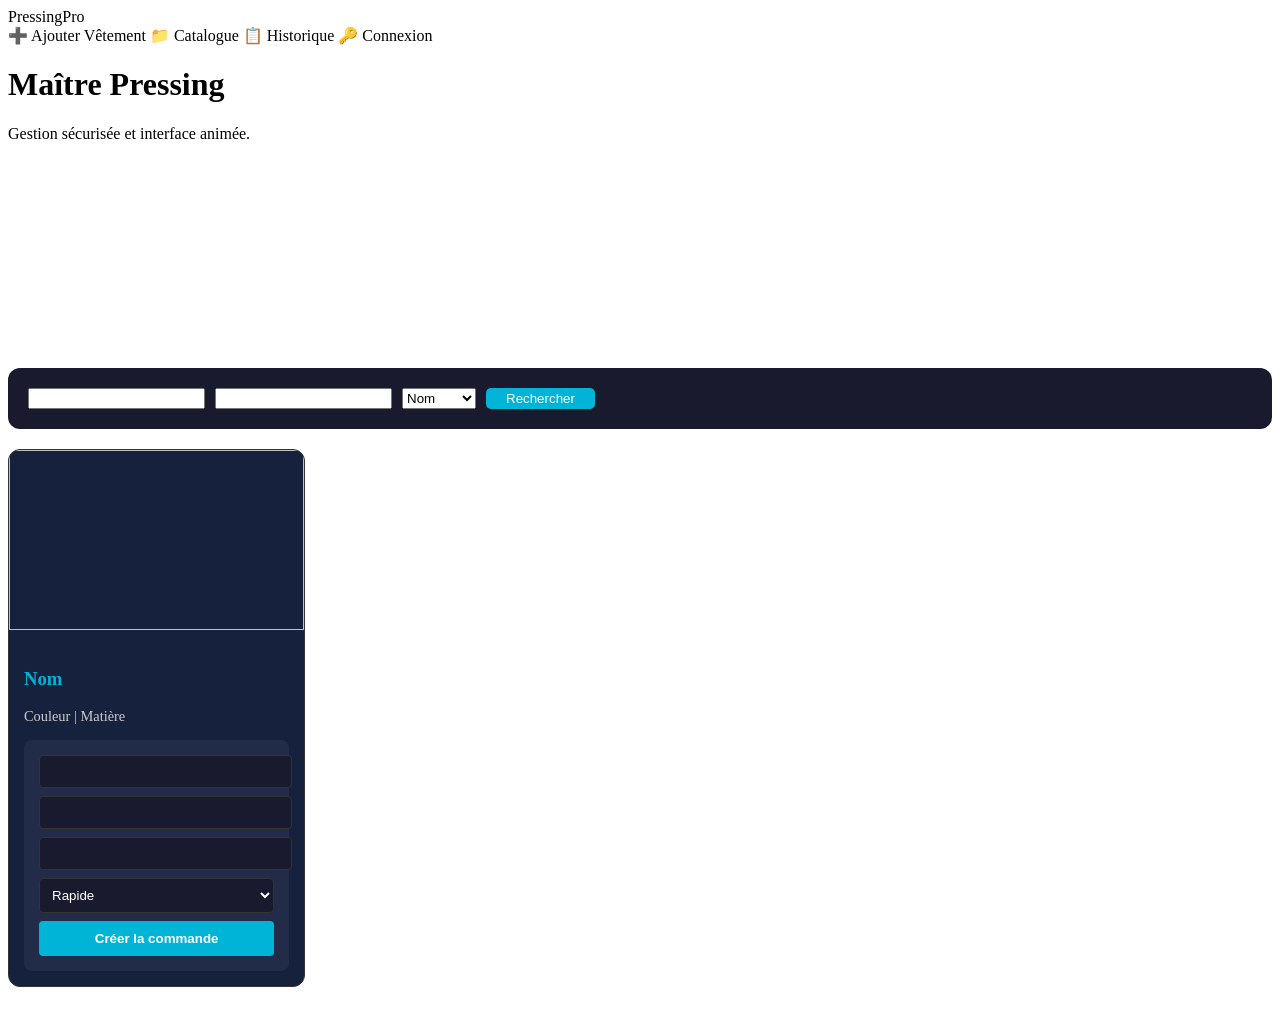
<file: pressing/src/main/resources/templates/index.html>
<!DOCTYPE html>
<html xmlns:th="http://www.thymeleaf.org">
<head>
    <meta charset="UTF-8" />
    <meta name="viewport" content="width=device-width, initial-scale=1.0" />
    <title th:text="#{app.titre}">Pressing Pro | Gestion</title>
    <link rel="stylesheet" th:href="@{/css/app.css}" />
    <style>
        .card-commande-form { background: rgba(255,255,255,0.05); padding: 15px; border-radius: 8px; margin-top: 10px; }
        .card-commande-form input, .card-commande-form select { width: 100%; margin-bottom: 8px; padding: 8px; border-radius: 4px; border: 1px solid #333; background: #1a1a2e; color: white; }
        .btn-creer { width: 100%; background: #00b4d8; color: white; border: none; padding: 10px; cursor: pointer; font-weight: bold; border-radius: 4px; }
        .btn-creer:hover { background: #0077b6; }
        .grid-vetements { display: grid; grid-template-columns: repeat(auto-fill, minmax(280px, 1fr)); gap: 25px; padding: 20px 0; }
    </style>
</head>
<body>

<header class="hero" style="min-height: 40vh;">
    <div class="hero-nav container">
        <a class="logo" th:href="@{/commandes/accueil}" th:text="#{app.titre}">PressingPro</a>
        <nav class="main-nav">
            <a th:href="@{/commandes/vetements/ajouter}" th:text="'➕ ' + #{app.ajouter.vetement}">➕ Ajouter Vêtement</a>
            <a th:href="@{/commandes/catalogue}" th:text="'📁 ' + #{app.voir.vetements}">📁 Catalogue</a>
            <a th:href="@{/commandes/historique}" th:text="'📋 ' + #{app.historique}">📋 Historique</a>
            <a th:href="@{/login}" th:text="'🔑 ' + #{app.connexion}">🔑 Connexion</a>
        </nav>
    </div>
    <div class="hero-content">
        <h1 th:text="#{app.titre}">Maître Pressing</h1>
        <p th:text="#{app.soustitre}">Gestion sécurisée et interface animée.</p>
    </div>
</header>

<main class="container">
    <section class="section">
        <form method="get" th:action="@{/commandes/accueil}" class="filter-form" style="display: flex; gap: 10px; flex-wrap: wrap; background: #1a1a2e; padding: 20px; border-radius: 12px;">
            <input type="text" name="couleur" th:placeholder="#{app.couleur}" th:value="${filtreCouleur}" />
            <input type="text" name="matiere" th:placeholder="#{app.matiere}" th:value="${filtreMatiere}" />
            <select name="sortBy">
                <option value="nom" th:text="#{app.sort.nom}">Nom</option>
                <option value="potentielColoration" th:text="#{app.sort.potentiel}">Potentiel</option>
            </select>
            <button type="submit" style="background: #00b4d8; border: none; color: white; padding: 0 20px; border-radius: 5px; cursor:pointer;" th:text="#{app.filtrer}">Rechercher</button>
        </form>
    </section>

    <section class="grid-vetements">
        <div th:each="v : ${vetements}" class="vetement-card" style="background: #16213e; border-radius: 12px; overflow: hidden; border: 1px solid #333;">
            <img th:src="@{'/images/' + ${v.id} + '.png'}" 
                 style="width:100%; height:180px; object-fit:cover;" 
                 th:alt="#{app.aucune.photo}" />
            
            <div style="padding: 15px;">
                <h3 th:text="${v.nom}" style="color: #00b4d8;">Nom</h3>
                <p style="font-size: 0.9em; color: #ccc;">
                    <span th:text="${v.couleur}">Couleur</span> | <span th:text="${v.matiere}">Matière</span>
                </p>
                
                <form th:action="@{/commandes/creer}" method="post" class="card-commande-form">
                    <input type="hidden" name="vetementId" th:value="${v.id}" />
                    <input type="text" name="client" th:placeholder="#{app.nom.placeholder}" required />
                    <input type="email" name="emailClient" th:placeholder="#{app.email.placeholder}" required />
                    <input type="number" name="nombreHabits" th:placeholder="#{app.nb.habits}" min="1" required />
                    <select name="typeCommande">
                        <option value="RAPIDE" th:text="#{app.type.commande} + ' (3j)'">Rapide</option>
                        <option value="EXPRESS" th:text="#{app.type.commande} + ' (24h)'">Express</option>
                    </select>
                    <button type="submit" class="btn-creer" th:text="#{label.button}">Créer la commande</button>
                </form>
            </div>
        </div>
    </section>
</main>
</body>
</html>
</file>
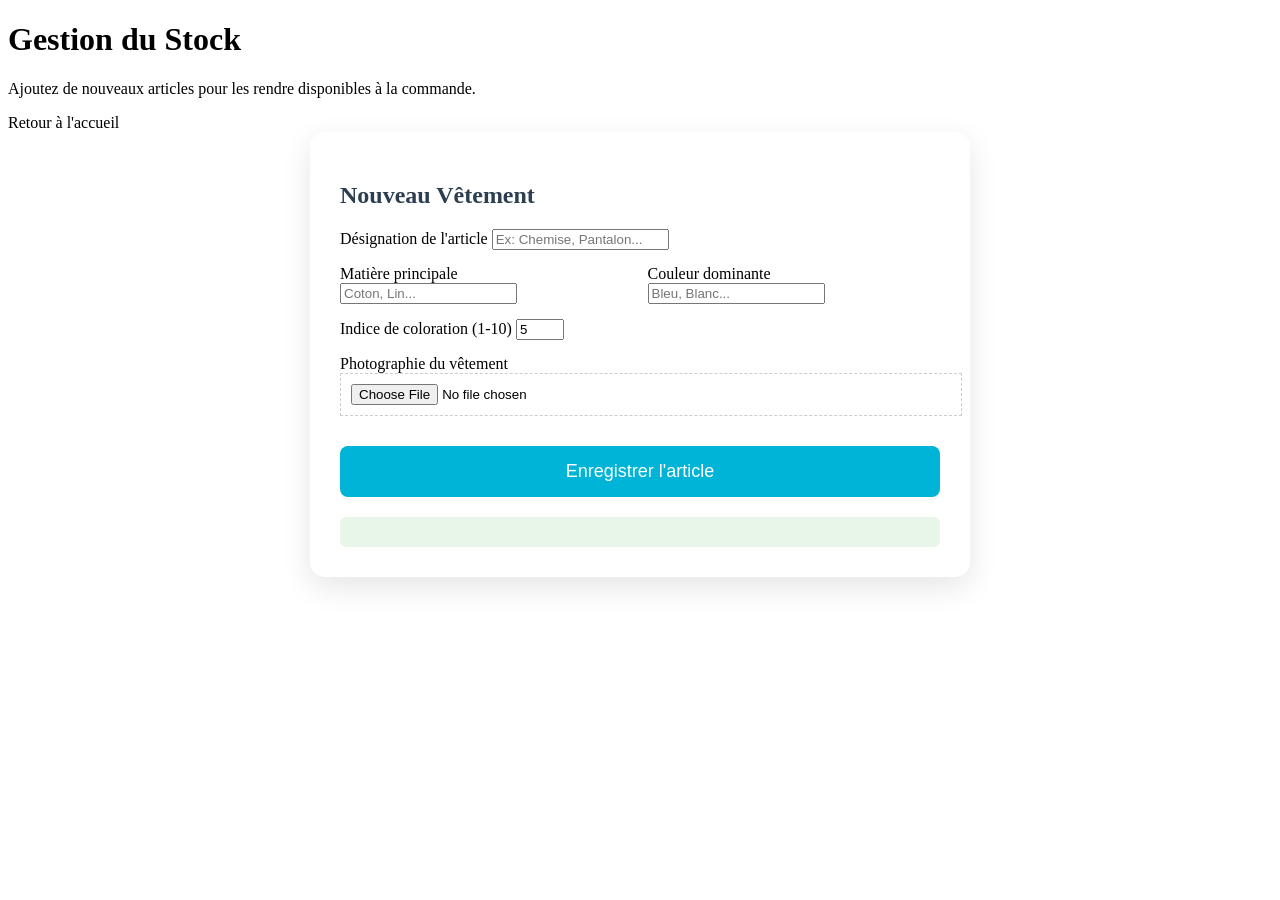
<file: pressing/src/main/resources/templates/ajouter-vetement.html>
<!DOCTYPE html>
<html xmlns:th="http://www.thymeleaf.org">
<head>
    <meta charset="UTF-8" />
    <meta name="viewport" content="width=device-width, initial-scale=1.0" />
    <title>Ajouter un vêtement | Stock Pressing</title>
    <link rel="stylesheet" th:href="@{/css/app.css}" />
</head>
<body>
<header class="hero small-hero">
    <div class="hero-content">
        <h1>Gestion du Stock</h1>
        <p>Ajoutez de nouveaux articles pour les rendre disponibles à la commande.</p>
        <a class="hero-button" th:href="@{/commandes/accueil}">Retour à l'accueil</a>
    </div>
</header>
<main>
    <section class="section section-order">
        <div class="container">
            <div class="order-panel" style="max-width: 600px; margin: 0 auto; background: white; padding: 30px; border-radius: 15px; box-shadow: 0 10px 30px rgba(0,0,0,0.1);">
                
                <h2 style="margin-bottom: 20px; color: #2c3e50;">Nouveau Vêtement</h2>
                
                <form class="order-form" th:action="@{/commandes/vetements/ajouter}" method="post" enctype="multipart/form-data">
                    <div class="form-group">
                        <label>Désignation de l'article</label>
                        <input type="text" name="nom" placeholder="Ex: Chemise, Pantalon..." required />
                    </div>

                    <div style="display: grid; grid-template-columns: 1fr 1fr; gap: 15px; margin-top: 15px;">
                        <div class="form-group">
                            <label>Matière principale</label>
                            <input type="text" name="matiere" placeholder="Coton, Lin..." required />
                        </div>
                        <div class="form-group">
                            <label>Couleur dominante</label>
                            <input type="text" name="couleur" placeholder="Bleu, Blanc..." required />
                        </div>
                    </div>

                    <div class="form-group" style="margin-top: 15px;">
                        <label>Indice de coloration (1-10)</label>
                        <input type="number" name="potentielColoration" min="1" max="10" value="5" required />
                    </div>

                    <div class="form-group" style="margin-top: 15px;">
                        <label>Photographie du vêtement</label>
                        <input type="file" name="file" accept="image/*" style="border: 1px dashed #ccc; padding: 10px; width: 100%;" required/>
                    </div>

                    <div class="form-actions" style="margin-top: 30px;">
                        <button type="submit" style="width: 100%; padding: 15px; font-size: 18px; background:#00b4d8; color:white; border:none; border-radius:8px; cursor:pointer;">Enregistrer l'article</button>
                    </div>
                </form>

                <div th:if="${messageSucces}" style="margin-top:20px; padding:15px; background:#e8f5e9; color:#2e7d32; border-radius:6px; text-align:center;" th:text="${messageSucces}"></div>
            </div>
        </div>
    </section>
</main>
</body>
</html>
</file>
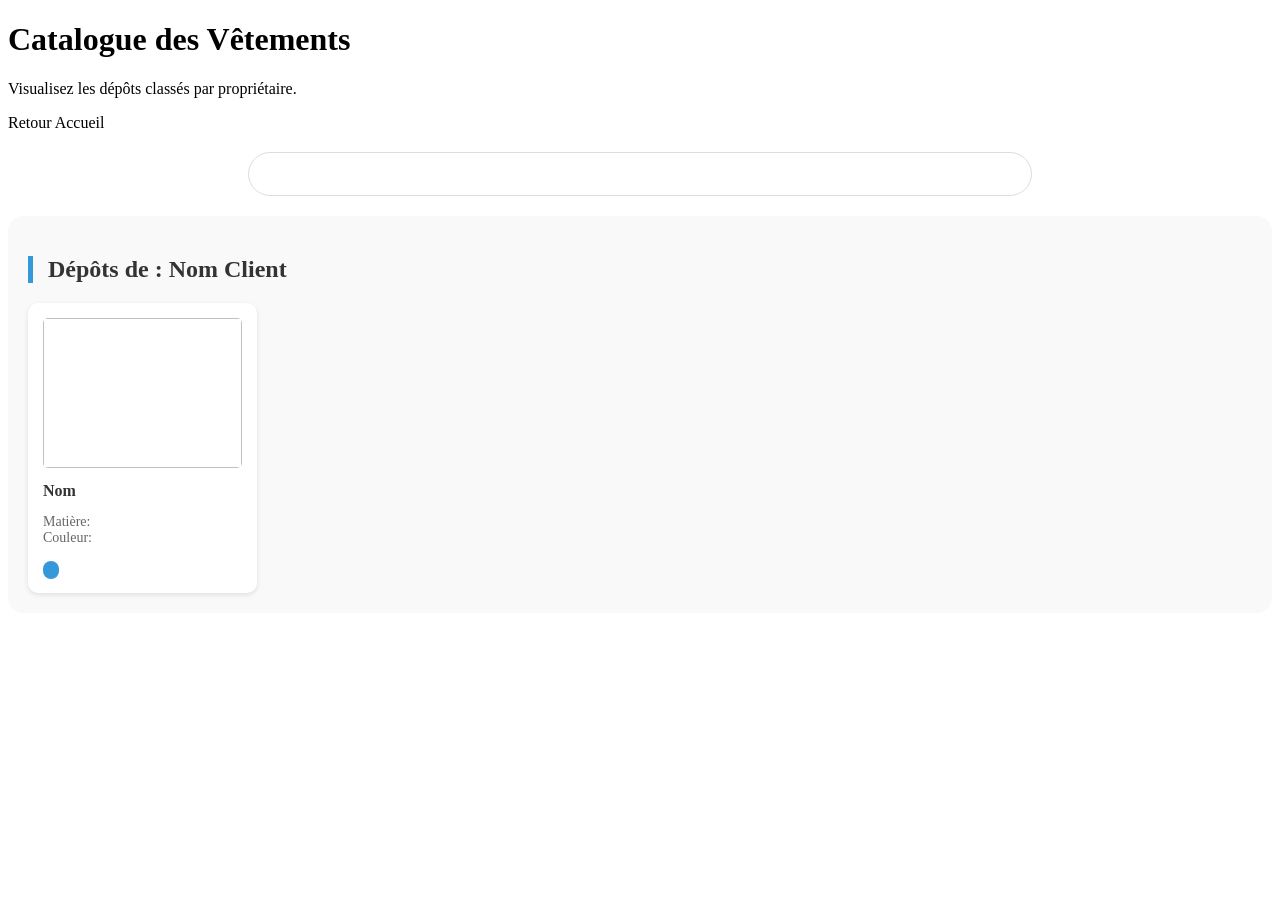
<file: pressing/src/main/resources/templates/catalogue.html>
<!DOCTYPE html>
<html xmlns:th="http://www.thymeleaf.org">
<head>
    <meta charset="UTF-8">
    <title th:text="#{app.voir.vetements}">Catalogue Clients | Pressing</title>
    <link rel="stylesheet" th:href="@{/css/app.css}">
    <style>
        .search-container { margin: 20px 0; text-align: center; }
        .search-input { padding: 12px; width: 60%; border-radius: 25px; border: 1px solid #ddd; font-size: 16px; }
        .client-section { background: #f9f9f9; padding: 20px; border-radius: 15px; margin-bottom: 30px; color: #333; }
        .vetements-grid { display: grid; grid-template-columns: repeat(auto-fill, minmax(200px, 1fr)); gap: 20px; }
        .vetement-card { background: white; padding: 15px; border-radius: 10px; box-shadow: 0 2px 5px rgba(0,0,0,0.1); }
        .vetement-card img { width: 100%; height: 150px; object-fit: cover; border-radius: 5px; }
        .badge { background: #3498db; color: white; padding: 2px 8px; border-radius: 10px; font-size: 12px; }
    </style>
</head>
<body>
    <header class="hero small-hero">
        <div class="hero-content">
            <h1 th:text="#{app.recherche.titre}">Catalogue des Vêtements</h1>
            <p th:text="#{app.vetements.desc}">Visualisez les dépôts classés par propriétaire.</p>
            <a th:href="@{/commandes/accueil}" class="hero-button" th:text="#{app.langue.fr == 'Français' ? 'Retour Accueil' : 'Back Home'}">Retour Accueil</a>
        </div>
    </header>

    <main class="container">
        <div class="search-container">
            <input type="text" id="searchInput" class="search-input" onkeyup="filtrerTout()" th:placeholder="#{app.nom.placeholder}">
        </div>

        <div th:each="entry : ${catalogue}" class="client-section">
            <h2 class="client-header" style="border-left: 5px solid #3498db; padding-left: 15px; margin-bottom: 20px;">
                <span th:text="#{app.nom.client}">Dépôts de</span> : <span class="client-name" th:text="${entry.key}">Nom Client</span>
            </h2>
            
            <div class="vetements-grid">
                <div th:each="v : ${entry.value}" class="vetement-card">
                    <!-- CORRECTION IMAGE ICI -->
                    <img th:src="@{'/images/' + ${v.id} + '.png'}" th:alt="#{app.aucune.photo}">
                    
                    <h4 th:text="${v.nom}" style="margin: 10px 0;">Nom</h4>
                    <p style="font-size: 14px; color: #666;">
                        <span th:text="#{app.matiere}">Matière</span>: <strong th:text="${v.matiere}"></strong><br>
                        <span th:text="#{app.couleur}">Couleur</span>: <strong th:text="${v.couleur}"></strong>
                    </p>
                    <span class="badge" th:text="${v.potentielColoration} + ' ' + #{app.sort.potentiel}"></span>
                </div>
            </div>
        </div>
    </main>

    <script>
        function filtrerTout() {
            let input = document.getElementById('searchInput').value.toLowerCase();
            let sections = document.getElementsByClassName('client-section');
            for (let section of sections) {
                let cards = section.getElementsByClassName('vetement-card');
                let clientName = section.querySelector('.client-name').innerText.toLowerCase();
                let hasVisibleCard = false;
                for (let card of cards) {
                    let text = card.innerText.toLowerCase();
                    if (text.includes(input) || clientName.includes(input)) {
                        card.style.display = "";
                        hasVisibleCard = true;
                    } else { card.style.display = "none"; }
                }
                section.style.display = hasVisibleCard ? "" : "none";
            }
        }
    </script>
</body>
</html>
</file>
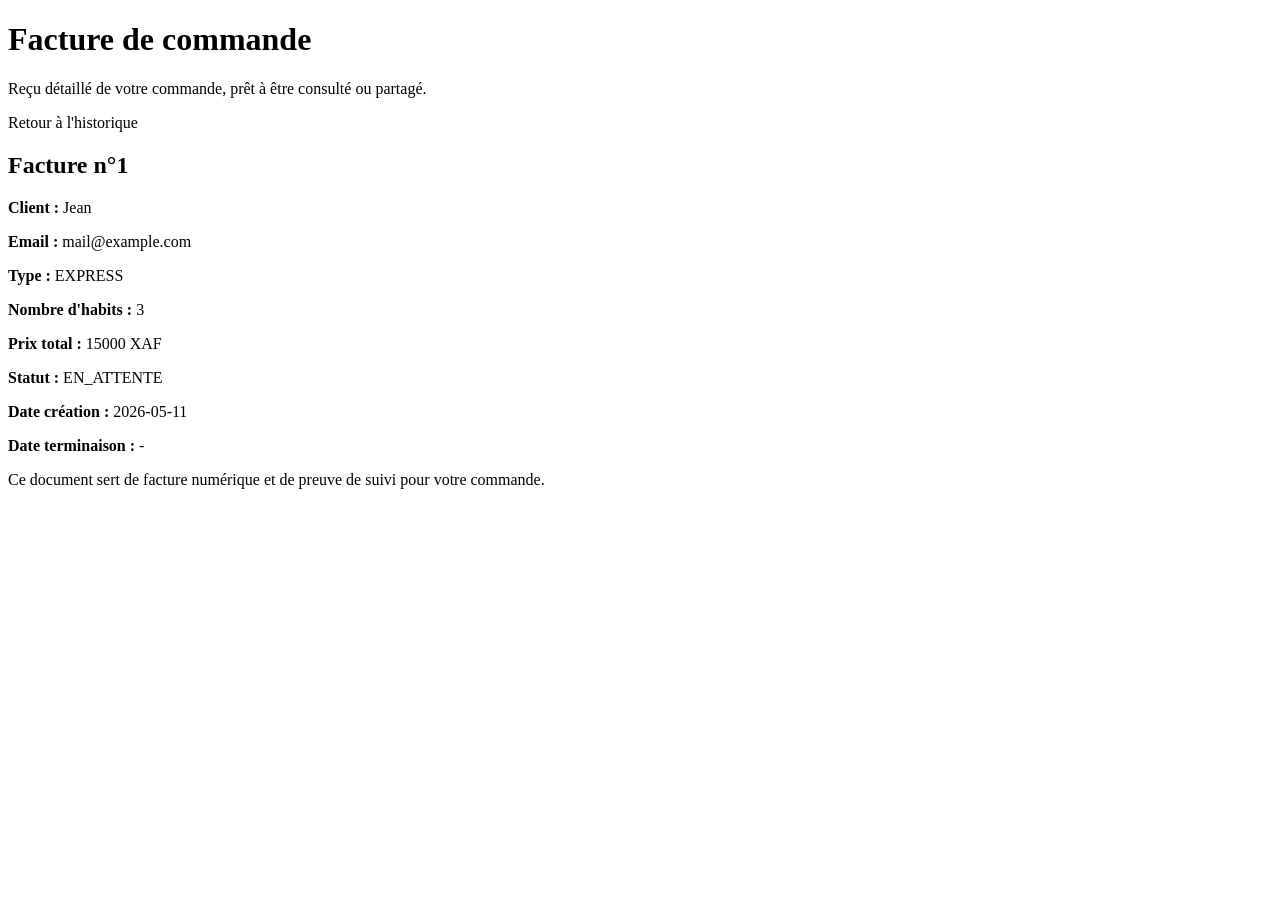
<file: pressing/src/main/resources/templates/facture.html>
<!DOCTYPE html>
<html xmlns:th="http://www.thymeleaf.org">
<head>
    <meta charset="UTF-8" />
    <meta name="viewport" content="width=device-width, initial-scale=1.0" />
    <title>Facture commande | Pressing</title>
    <link rel="stylesheet" th:href="@{/css/app.css}" />
</head>
<body>
<header class="hero small-hero">
    <div class="hero-overlay"></div>
    <div class="hero-content">
        <h1>Facture de commande</h1>
        <p>Reçu détaillé de votre commande, prêt à être consulté ou partagé.</p>
        <a class="hero-button" th:href="@{/commandes/historique}">Retour à l'historique</a>
    </div>
</header>
<main>
    <section class="section section-receipt">
        <div class="container receipt-card">
            <h2>Facture n°<span th:text="${commandeDetail.id}">1</span></h2>
            <div class="invoice-grid">
                <p><strong>Client :</strong> <span th:text="${commandeDetail.client}">Jean</span></p>
                <p><strong>Email :</strong> <span th:text="${commandeDetail.emailClient}">mail@example.com</span></p>
                <p><strong>Type :</strong> <span th:text="${commandeDetail.typeCommande}">EXPRESS</span></p>
                <p><strong>Nombre d'habits :</strong> <span th:text="${commandeDetail.nombreHabits}">3</span></p>
                <p><strong>Prix total :</strong> <span th:text="${commandeDetail.prixTotal}">15000</span> XAF</p>
                <p><strong>Statut :</strong> <span th:text="${commandeDetail.statut}">EN_ATTENTE</span></p>
                <p><strong>Date création :</strong> <span th:text="${commandeDetail.dateCreation}">2026-05-11</span></p>
                <p><strong>Date terminaison :</strong> <span th:text="${commandeDetail.dateTerminaison != null ? commandeDetail.dateTerminaison : 'Non terminée'}">-</span></p>
            </div>
            <div class="receipt-note">
                <p>Ce document sert de facture numérique et de preuve de suivi pour votre commande.</p>
            </div>
        </div>
    </section>
</main>
</body>
</html>
</file>
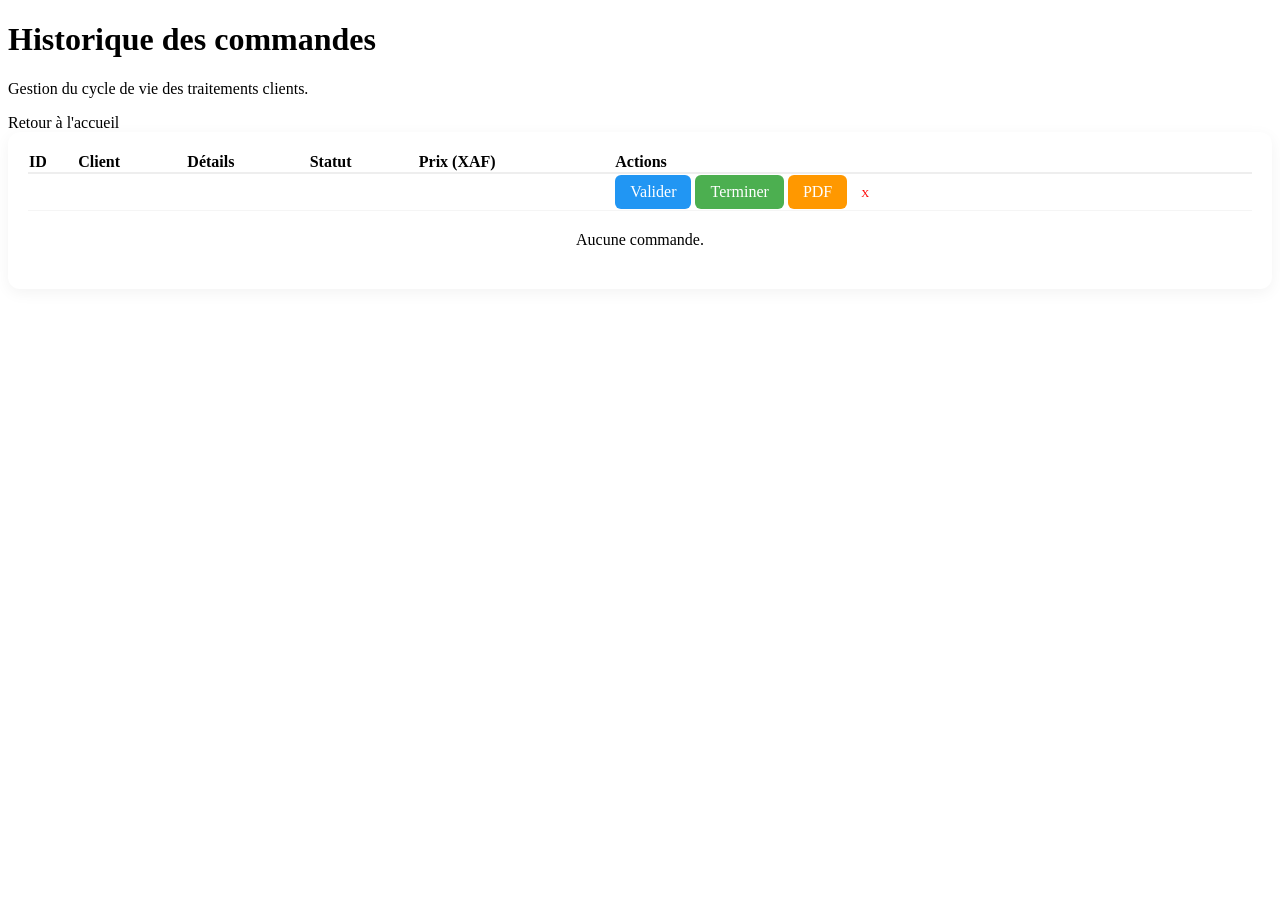
<file: pressing/src/main/resources/templates/historique.html>
<!DOCTYPE html>
<html xmlns:th="http://www.thymeleaf.org">
<head>
    <meta charset="UTF-8" />
    <meta name="viewport" content="width=device-width, initial-scale=1.0" />
    <title th:text="#{app.historique} + ' | Pressing Pro'">Historique des commandes | Pressing Pro</title>
    <link rel="stylesheet" th:href="@{/css/app.css}" />
    <style>
        .btn-valider  { background:#2196F3; color:#fff; border:none; padding:8px 15px; border-radius:6px; cursor:pointer; text-decoration:none; display:inline-block;}
        .btn-terminer { background:#4CAF50; color:#fff; border:none; padding:8px 15px; border-radius:6px; cursor:pointer; text-decoration:none; display:inline-block;}
        .btn-annuler  { background:#f44336; color:#fff; border:none; padding:8px 15px; border-radius:6px; cursor:pointer; text-decoration:none; display:inline-block;}
        .btn-facture  { background:#FF9800; color:#fff; border:none; padding:8px 15px; border-radius:6px; text-decoration:none; display:inline-block; }
        .statut-EN_ATTENTE { background: #fff3e0; color:#e65100; padding: 4px 8px; border-radius: 4px; font-weight:bold; }
        .statut-EN_COURS   { background: #e3f2fd; color:#0d47a1; padding: 4px 8px; border-radius: 4px; font-weight:bold; }
        .statut-TERMINEE   { background: #e8f5e9; color:#1b5e20; padding: 4px 8px; border-radius: 4px; font-weight:bold; }
        .table-wrapper { background: white; padding: 20px; border-radius: 12px; box-shadow: 0 4px 15px rgba(0,0,0,0.05); }
    </style>
</head>
<body>
<header class="hero small-hero">
    <div class="hero-content">
        <h1 th:text="#{app.historique}">Historique des commandes</h1>
        <p th:text="#{app.commande.desc}">Gestion du cycle de vie des traitements clients.</p>
        <a class="hero-button" th:href="@{/commandes/accueil}" th:text="#{app.langue.fr == 'Français' ? 'Retour à l\'accueil' : 'Back to home'}">Retour à l'accueil</a>
    </div>
</header>
<main>
    <section class="section">
        <div class="container">
            <div class="table-wrapper">
                <table style="width:100%; border-collapse: collapse;">
                    <thead>
                        <tr style="border-bottom: 2px solid #eee; text-align: left;">
                            <th>ID</th>
                            <th th:text="#{app.nom.client}">Client</th>
                            <th th:text="#{app.recherche.titre}">Détails</th>
                            <th>Statut</th>
                            <th th:text="#{app.sort.desc == 'Descendant' ? 'Prix (XAF)' : 'Price (XAF)'}">Prix (XAF)</th>
                            <th>Actions</th>
                        </tr>
                    </thead>
                    <tbody>
                        <tr th:each="commande : ${commandes}" style="border-bottom: 1px solid #f5f5f5;">
                            <td th:text="'#' + ${commande.id}"></td>
                            <td>
                                <strong th:text="${commande.client}"></strong><br/>
                                <small th:text="${commande.emailClient}"></small>
                            </td>
                            <td>
                                <span th:text="${commande.nombreHabits} + ' ' + #{app.nb.habits}"></span><br/>
                                <small th:text="${commande.typeCommande}"></small>
                            </td>
                            <td>
                                <span th:classappend="'statut-' + ${commande.statut}" th:text="${commande.statut}"></span>
                            </td>
                            <td th:text="${commande.prixTotal} + ' XAF'"></td>
                            <td>
                                <a th:if="${commande.statut == 'EN_ATTENTE'}" th:href="@{'/commandes/' + ${commande.id} + '/valider'}" class="btn-valider" th:text="#{app.sort.asc == 'Ascendant' ? 'Valider' : 'Validate'}">Valider</a>
                                <a th:if="${commande.statut == 'EN_COURS'}" th:href="@{'/commandes/' + ${commande.id} + '/terminer'}" class="btn-terminer" th:text="#{app.sort.asc == 'Ascendant' ? 'Terminer' : 'Finish'}">Terminer</a>
                                <a th:href="@{'/commandes/' + ${commande.id} + '/facture'}" target="_blank" class="btn-facture">PDF</a>
                                <a th:href="@{'/commandes/' + ${commande.id} + '/supprimer'}" style="color:red; font-size: 11px; margin-left: 10px;" onclick="return confirm('Supprimer ?')">X</a>
                            </td>
                        </tr>
                    </tbody>
                </table>
                <div th:if="${#lists.isEmpty(commandes)}" style="text-align:center; padding: 20px;" th:text="#{app.aucun.resultat}">Aucune commande.</div>
            </div>
        </div>
    </section>
</main>
</body>
</html>
</file>
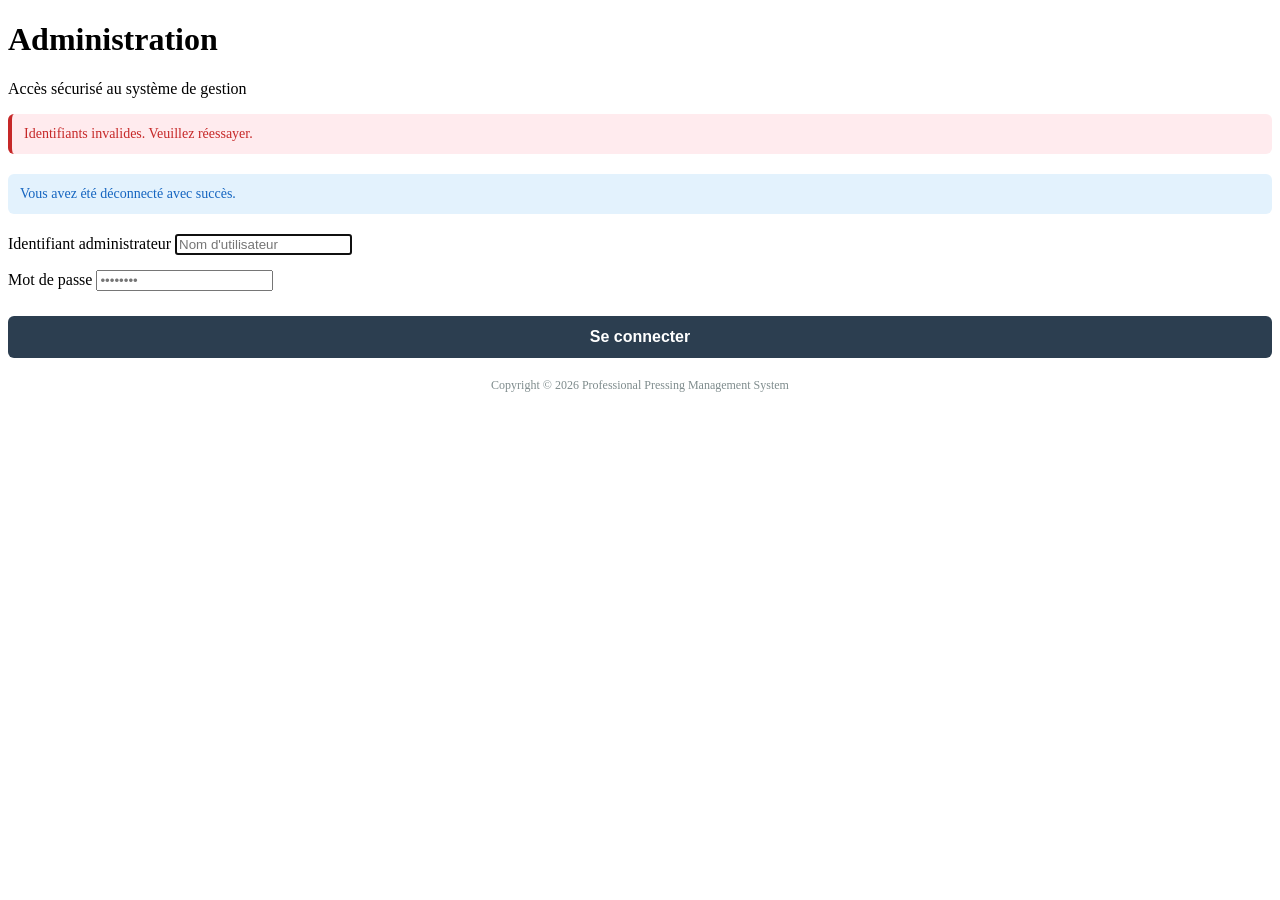
<file: pressing/src/main/resources/templates/login.html>
<!DOCTYPE html>
<html xmlns:th="http://www.thymeleaf.org">
<head>
    <meta charset="UTF-8" />
    <meta name="viewport" content="width=device-width, initial-scale=1.0" />
    <title>Connexion Administration | Pressing</title>
    <link rel="stylesheet" th:href="@{/css/app.css}" />
</head>
<body class="login-page">
<div class="login-box">
    <div class="login-header">
        <h1>Administration</h1>
        <p>Accès sécurisé au système de gestion</p>
    </div>
    
    <form method="post" th:action="@{/login}">
        <div th:if="${param.error}" class="error-alert" style="background: #ffebee; color: #c62828; padding: 12px; border-radius: 6px; margin-bottom: 20px; font-size: 14px; border-left: 4px solid #c62828;">
            Identifiants invalides. Veuillez réessayer.
        </div>

        <div th:if="${param.logout}" class="info-alert" style="background: #e3f2fd; color: #1565c0; padding: 12px; border-radius: 6px; margin-bottom: 20px; font-size: 14px;">
            Vous avez été déconnecté avec succès.
        </div>

        <div class="form-group">
            <label>Identifiant administrateur</label>
            <input type="text" name="username" placeholder="Nom d'utilisateur" required autofocus />
        </div>

        <div class="form-group" style="margin-top: 15px;">
            <label>Mot de passe</label>
            <input type="password" name="password" placeholder="••••••••" required />
        </div>

        <button type="submit" class="login-button" style="margin-top: 25px; width: 100%; background: #2c3e50; color: white; padding: 12px; border: none; border-radius: 6px; cursor: pointer; font-weight: bold; font-size: 16px;">
            Se connecter
        </button>
    </form>
    
    <div class="login-footer" style="margin-top: 20px; text-align: center; font-size: 12px; color: #7f8c8d;">
        <p>Copyright © 2026 Professional Pressing Management System</p>
    </div>
</div>
</body>
</html>
</file>
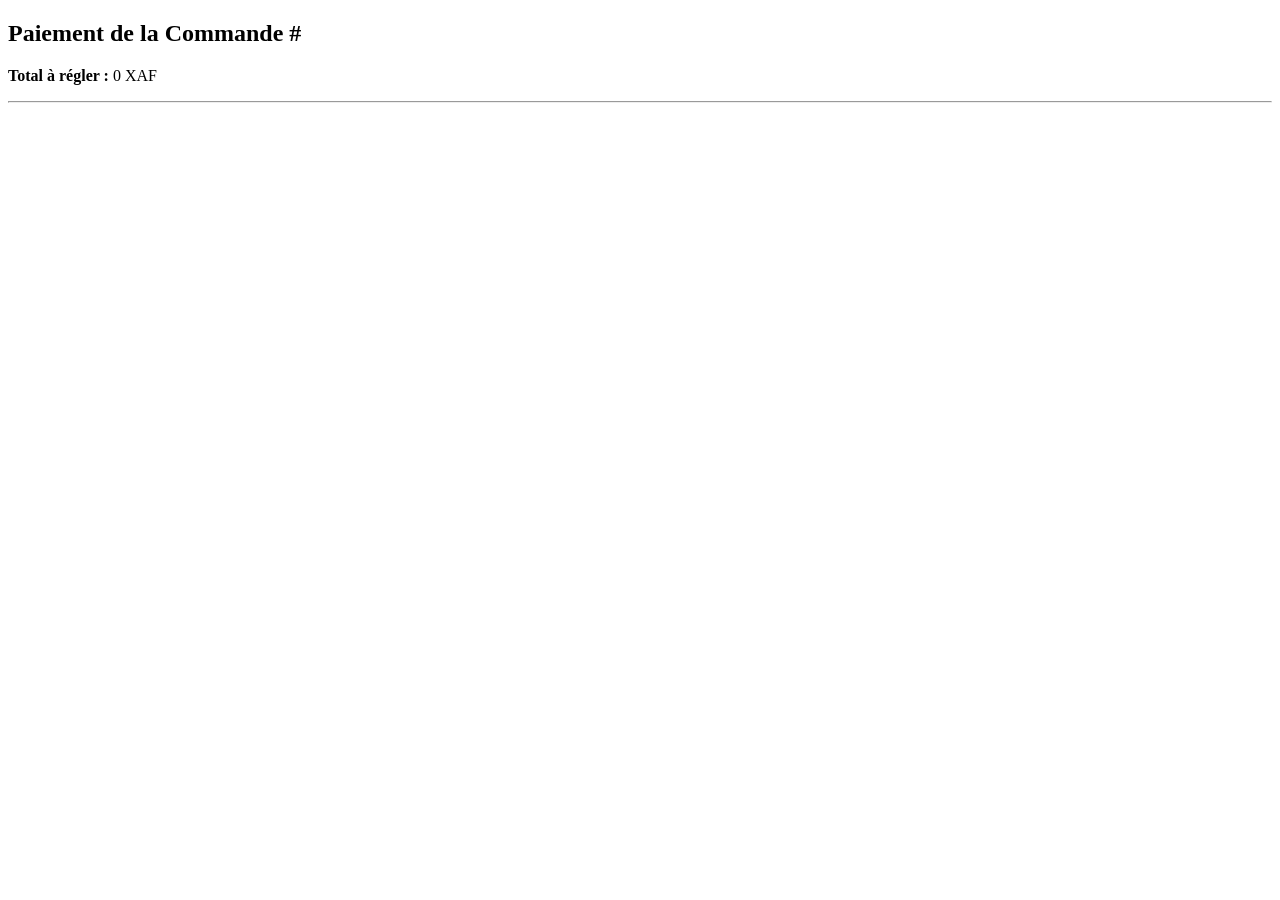
<file: pressing/src/main/resources/templates/recu.html>
<!DOCTYPE html>
<html xmlns:th="http://www.thymeleaf.org">
<head>
    <meta charset="UTF-8" />
    <title>Paiement Commande | Pressing</title>
    <link rel="stylesheet" th:href="@{/css/app.css}" />
    <script src="https://www.paypal.com/sdk/js?client-id=test&currency=EUR"></script>
</head>
<body>
<main>
    <section class="section">
        <div class="container receipt-card">
            <h2>Paiement de la Commande #<span th:text="${commande.id}"></span></h2>
            <p><strong>Total à régler : </strong> <span id="montant" th:text="${commande.prixTotal}">0</span> XAF</p>
            
            <hr>
            <div id="paypal-button-container" style="margin-top: 20px;"></div>
        </div>
    </section>
</main>

<script>
    // Récupération du montant depuis le HTML
    const montantXAF = document.getElementById('montant').innerText;
    // PayPal utilise souvent l'EUR ou l'USD, conversion fictive pour le test
    const montantEUR = (parseFloat(montantXAF) / 655).toFixed(2); 

    paypal.Buttons({
        createOrder: function(data, actions) {
            return actions.order.create({
                purchase_units: [{
                    amount: {
                        value: montantEUR
                    }
                }]
            });
        },
        onApprove: function(data, actions) {
            return actions.order.capture().then(function(details) {
                alert('Paiement réussi par ' + details.payer.name.given_name + ' !');
                // Redirection vers l'historique après succès
                window.location.href = "/commandes/historique";
            });
        },
        onError: function(err) {
            console.error('Erreur PayPal :', err);
            alert('Le paiement a échoué.');
        }
    }).render('#paypal-button-container');
</script>
</body>
</html>
</file>
